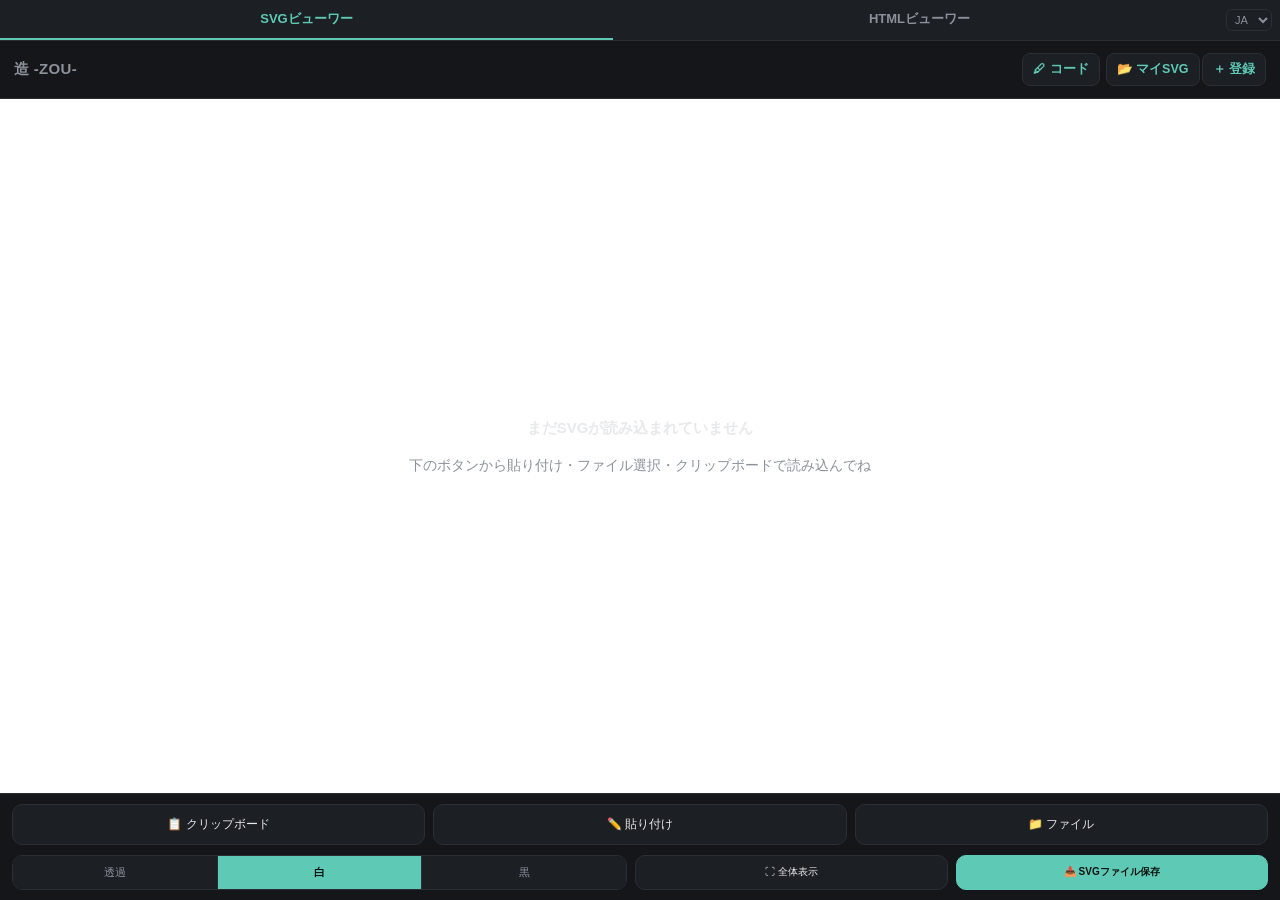
<file: index.html>
<!-- index.html — HTML骨組み。ロジックはjs/、見た目はstyle.cssに分離 -->
<!DOCTYPE html>
<html lang="ja">
<head>
<meta charset="UTF-8">
<!-- 開発中の診断用: どこかのJSでエラーが起きたら画面上部に赤帯で表示する。
     iPadなどF12(開発者ツール)が使えない端末でも、実際のエラー内容がその場で分かるようにするため。
     全てのscriptタグより先に読み込み、他ファイルのエラーも漏らさず拾う -->
<script>
window.addEventListener('error', function(e){
  try{
    var msg = '⚠️ JSエラー: ' + (e.message||'不明') + '\n' + (e.filename||'') + ' 行:' + (e.lineno||'?') + ':' + (e.colno||'?');
    var box = document.createElement('div');
    box.style.cssText = 'position:fixed;top:0;left:0;right:0;z-index:99999;background:#c0392b;color:#fff;font-size:12px;padding:10px;white-space:pre-wrap;word-break:break-all;font-family:monospace;';
    box.textContent = msg;
    document.addEventListener('DOMContentLoaded', function(){ document.body.appendChild(box); });
    if(document.body) document.body.appendChild(box);
  }catch(err){}
});
</script>
<meta name="viewport" content="width=device-width, initial-scale=1, maximum-scale=1, user-scalable=no, viewport-fit=cover">
<meta name="apple-mobile-web-app-capable" content="yes">
<meta name="mobile-web-app-capable" content="yes">
<link rel="icon" href="data:,">
<meta name="apple-mobile-web-app-status-bar-style" content="black-translucent">
<title>造 -ZOU-</title>
<link rel="stylesheet" href="style.css?v=9">
</head>
<body oncontextmenu="return false">
<div id="app">

  <div id="modeTabs">
    <button class="mode-tab active" id="tabSvg" data-mode="svg"></button>
    <button class="mode-tab" id="tabHtml" data-mode="html"></button>
    <select id="langSelect" title="Language">
      <option value="ja">JA</option>
      <option value="en">EN</option>
      <option value="es">ES</option>
      <option value="fr">FR</option>
      <option value="ko">KO</option>
      <option value="zh">ZH</option>
      <option value="de">DE</option>
      <option value="it">IT</option>
      <option value="pt">PT</option>
      <option value="ru">RU</option>
      <option value="el">EL</option>
    </select>
  </div>

  <div id="topbar">
    <h1 id="appTitle">造 -ZOU-</h1>
    <div style="display:flex; gap:6px; flex-wrap:nowrap; justify-content:flex-end; min-width:0;">
      <button id="codeBtn" class="topbtn"><span id="codeBtnLabel"></span></button>
      <button id="btnHtmlInteract" class="topbtn" style="display:none;"></button>
      <div class="pillgroup">
        <button id="listBtn"><span id="listBtnLabel"></span></button>
        <button id="btnSave"></button>
      </div>
    </div>
  </div>

  <div id="viewerWrap" class="bg-white">
    <div id="empty">
      <div class="big" id="emptyBig"></div>
      <div id="emptySub"></div>
    </div>
    <div id="stage" style="display:none"></div>
    <div id="interactStage" style="display:none"></div>
  </div>

  <button id="exitFocusBtn"></button>

  <div id="bottombar">
    <div class="row">
      <button class="btn" id="btnClipboard"></button>
      <button class="btn" id="btnPaste"></button>
      <button class="btn" id="btnFile"></button>
    </div>
    <div class="row compact-row">
      <div class="bgtoggle" style="flex:2">
        <button data-bg="checker" id="bgBtnChecker"></button>
        <button data-bg="white" class="active" id="bgBtnWhite"></button>
        <button data-bg="black" id="bgBtnBlack"></button>
      </div>
      <button class="btn" id="btnWake"></button>
      <button class="btn" id="btnFocus"></button>
      <button class="btn accent" id="btnDownloadFile"></button>
    </div>
  </div>

</div>

<input type="file" id="fileInput" accept=".svg,image/svg+xml" multiple>

<!-- paste sheet -->
<div class="sheet-backdrop" id="pasteBackdrop"></div>
<div class="sheet" id="pasteSheet">
  <h2 id="pasteSheetTitle">SVGコードを貼り付け</h2>
  <textarea id="pasteBox" placeholder=""></textarea>
  <div class="row">
    <button class="btn accent" id="btnPasteLoad"></button>
  </div>
  <div class="sheet-close" id="pasteCancel"></div>
</div>

<!-- saved list sheet -->
<div class="sheet-backdrop" id="listBackdrop"></div>
<div class="sheet" id="listSheet" style="max-height:70vh">
  <h2 style="display:flex; align-items:center; justify-content:space-between; flex-wrap:wrap; gap:6px;">
    <span id="listSheetTitle">マイSVG</span>
    <span style="display:flex; gap:6px;">
      <button id="btnBackup" class="topbtn" style="padding:4px 10px;">🗄️</button>
      <button id="btnThumbBg" class="topbtn" style="padding:4px 10px;">🎨</button>
      <button id="btnSortMenu" class="topbtn" style="padding:4px 10px;">🔀</button>
      <button id="btnNewGroup" class="topbtn" style="padding:4px 10px;"></button>
      <button id="btnStartSelectPrint" class="topbtn" style="padding:4px 10px;"></button>
    </span>
  </h2>
  <input type="file" id="backupFileInput" accept="application/json,.json" style="display:none;">
  <input type="file" id="backupSyncFileInput" accept="application/json,.json" style="display:none;">
  <div id="listSearchRow" style="display:flex; gap:6px; margin-bottom:8px;">
    <input type="text" id="listSearchInput" placeholder="">
  </div>
  <div id="listCountSummary" style="font-size:11px; color:var(--sub); margin-bottom:6px;"></div>
  <div id="savedList" style="overflow-y:auto; overflow-x:hidden;"></div>
  <div id="savedEmpty" style="display:none"></div>
  <div id="printSelectBar" style="display:none;">
    <span id="printSelectCount"></span>
    <button id="btnPrintSelectGo" class="btn accent" style="flex:0 0 auto; padding:6px 12px;"></button>
    <button id="btnPrintSelectCancel" class="btn" style="flex:0 0 auto; padding:6px 12px;"></button>
  </div>
  <div class="sheet-close" id="listCancel"></div>
</div>

<!-- code edit sheet -->
<div class="sheet-backdrop" id="codeBackdrop"></div>
<div class="sheet" id="codeSheet" style="max-height:85vh">
  <h2 id="codeSheetTitle">SVGコードを編集</h2>
  <button id="btnCodeSearchToggle" class="topbtn" style="padding:4px 10px; float:right; margin-top:-34px;">🔍</button>
  <div id="codeSearchPanel" style="display:none;">
    <div class="code-search-row">
      <input type="text" id="codeSearchInput" placeholder="">
      <label class="code-search-case"><input type="checkbox" id="codeSearchCase"><span>Aa</span></label>
      <span id="codeSearchStatus" class="code-search-status"></span>
      <button id="codeSearchPrev" class="topbtn" style="padding:4px 8px;">◀</button>
      <button id="codeSearchNext" class="topbtn" style="padding:4px 8px;">▶</button>
    </div>
    <div class="code-search-row">
      <input type="text" id="codeReplaceInput" placeholder="">
      <button id="codeReplaceOne" class="topbtn" style="padding:4px 8px;"></button>
      <button id="codeReplaceAll" class="topbtn" style="padding:4px 8px;"></button>
    </div>
  </div>
  <div class="code-editor-wrap">
    <pre id="codeHighlight" aria-hidden="true"></pre>
    <textarea id="codeBox" placeholder="" spellcheck="false"></textarea>
  </div>
  <div class="row">
    <button class="btn accent" id="btnCodeApply"></button>
  </div>
  <div class="sheet-close" id="codeCancel"></div>
</div>

<!-- print sheet -->
<div class="sheet-backdrop" id="printBackdrop"></div>
<div class="sheet" id="printSheet" style="max-height:92vh">
  <h2 id="printSheetTitle">印刷プレビュー（2ページ構成）</h2>
  <div class="print-hint" id="printHint"></div>
  <div id="printArea" style="background:#fff; border-radius:10px; overflow:auto; max-height:74vh; padding:4px;"></div>
  <div class="row">
    <button class="btn accent" id="btnDoPrint"></button>
  </div>
  <div class="sheet-close" id="printCancel"></div>
</div>

<script src="js/storage.js"></script>
<script src="language/ja.js"></script>
<script src="language/en.js"></script>
<script src="language/es.js"></script>
<script src="language/fr.js"></script>
<script src="language/ko.js"></script>
<script src="language/zh.js"></script>
<script src="language/de.js"></script>
<script src="language/it.js"></script>
<script src="language/pt.js"></script>
<script src="language/ru.js"></script>
<script src="language/el.js"></script>
<script src="js/strings.js"></script>
<script src="js/viewer.js"></script>
<script src="js/print.js"></script>
<script src="js/list.js"></script>
<script src="js/mode.js"></script>
</body>
</html>
</file>
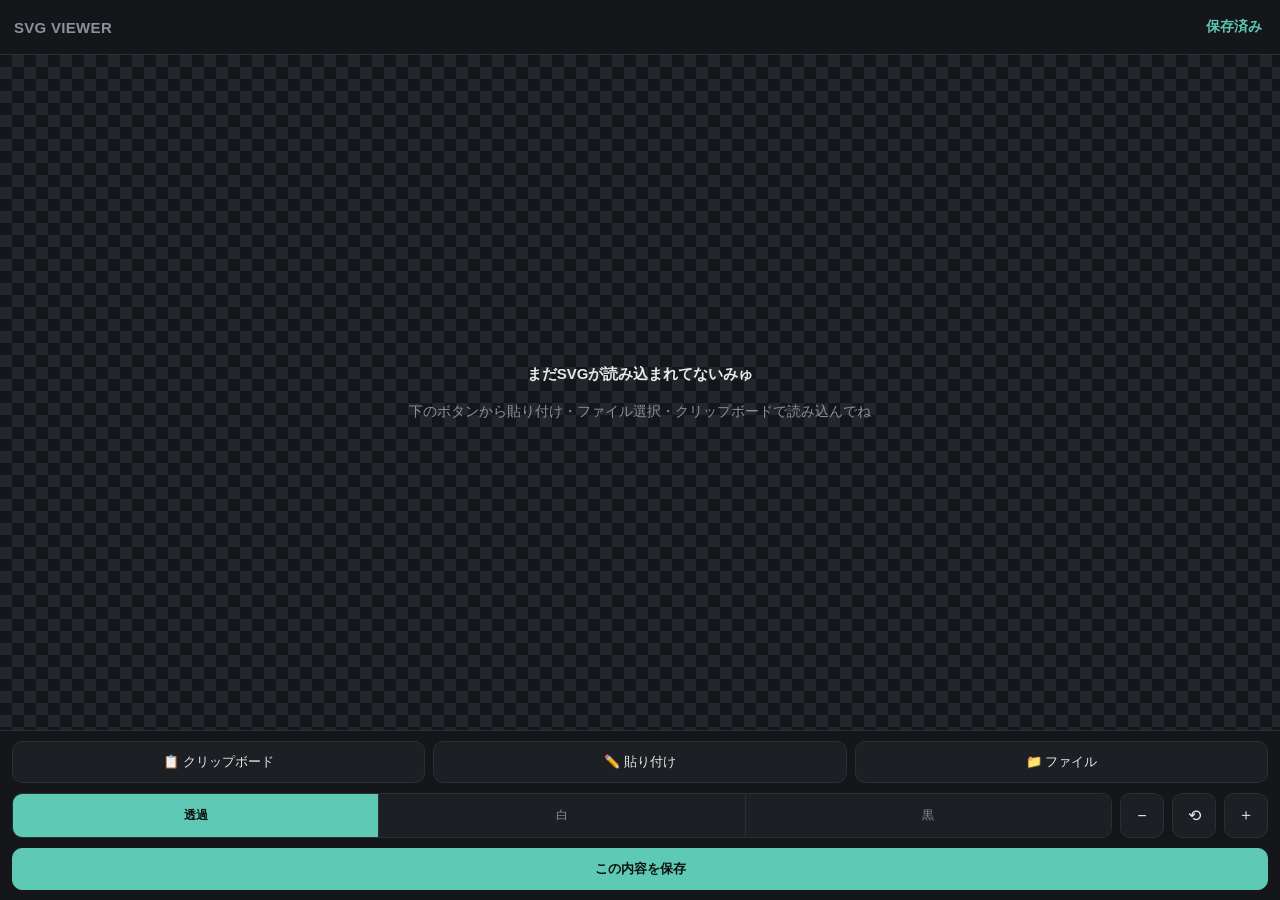
<file: svg-viewer.html>
<!DOCTYPE html>
<html lang="ja">
<head>
<meta charset="UTF-8">
<meta name="viewport" content="width=device-width, initial-scale=1, maximum-scale=1, user-scalable=no, viewport-fit=cover">
<meta name="apple-mobile-web-app-capable" content="yes">
<meta name="apple-mobile-web-app-status-bar-style" content="black-translucent">
<title>SVG Viewer</title>
<style>
  :root{
    --bg: #14161a;
    --panel: #1c1f24;
    --line: #2a2e35;
    --text: #e8e9eb;
    --sub: #8b909a;
    --accent: #5ec9b5;
  }
  *{box-sizing:border-box; -webkit-tap-highlight-color: transparent;}
  html,body{
    margin:0; padding:0; height:100%;
    background:var(--bg); color:var(--text);
    font-family:-apple-system,BlinkMacSystemFont,"Hiragino Sans","Yu Gothic",sans-serif;
    overscroll-behavior:none;
    user-select:none;
  }
  #app{
    display:flex; flex-direction:column; height:100vh; height:100dvh;
    padding-top: env(safe-area-inset-top);
    padding-bottom: env(safe-area-inset-bottom);
  }

  /* ---------- top bar ---------- */
  #topbar{
    display:flex; align-items:center; justify-content:space-between;
    padding:12px 14px; border-bottom:1px solid var(--line);
    flex-shrink:0;
  }
  #topbar h1{ font-size:15px; font-weight:600; margin:0; letter-spacing:.02em; color:var(--sub);}
  #listBtn{
    background:none; border:none; color:var(--accent);
    font-size:14px; font-weight:600; padding:6px 4px;
  }

  /* ---------- viewer ---------- */
  #viewerWrap{
    flex:1; position:relative; overflow:hidden;
    background-image:
      linear-gradient(45deg, #23262c 25%, transparent 25%),
      linear-gradient(-45deg, #23262c 25%, transparent 25%),
      linear-gradient(45deg, transparent 75%, #23262c 75%),
      linear-gradient(-45deg, transparent 75%, #23262c 75%);
    background-size:24px 24px;
    background-position:0 0, 0 12px, 12px -12px, -12px 0px;
  }
  #viewerWrap.bg-white{ background:#fff; background-image:none; }
  #viewerWrap.bg-black{ background:#000; background-image:none; }

  #stage{
    position:absolute; top:50%; left:50%;
    transform-origin:0 0;
    will-change:transform;
  }
  #stage svg{ display:block; max-width:none; }

  #empty{
    position:absolute; inset:0; display:flex; align-items:center; justify-content:center;
    flex-direction:column; gap:14px; padding:30px; text-align:center;
    color:var(--sub); font-size:14px; line-height:1.6;
  }
  #empty .big{ font-size:15px; color:var(--text); font-weight:600;}

  /* ---------- bottom controls ---------- */
  #bottombar{
    flex-shrink:0; border-top:1px solid var(--line);
    padding:10px 12px calc(10px + env(safe-area-inset-bottom));
    display:flex; flex-direction:column; gap:10px;
  }
  .row{ display:flex; gap:8px; }
  .btn{
    flex:1; background:var(--panel); border:1px solid var(--line);
    color:var(--text); padding:11px 8px; border-radius:10px;
    font-size:13px; font-weight:500; text-align:center;
  }
  .btn:active{ background:#262a31; }
  .btn.accent{ background:var(--accent); color:#0d1210; border-color:var(--accent); font-weight:700;}
  .btn.small{ flex:0 0 44px; font-size:16px; padding:11px 0; }
  .bgtoggle{ display:flex; border:1px solid var(--line); border-radius:10px; overflow:hidden; }
  .bgtoggle button{
    flex:1; background:var(--panel); border:none; color:var(--sub);
    padding:9px 0; font-size:12px; border-right:1px solid var(--line);
  }
  .bgtoggle button:last-child{ border-right:none; }
  .bgtoggle button.active{ background:var(--accent); color:#0d1210; font-weight:700; }

  textarea#pasteArea{
    display:none;
  }

  /* ---------- paste sheet ---------- */
  .sheet-backdrop{
    position:fixed; inset:0; background:rgba(0,0,0,.55);
    display:none; z-index:20;
  }
  .sheet-backdrop.open{ display:block; }
  .sheet{
    position:fixed; left:0; right:0; bottom:0; z-index:21;
    background:var(--panel); border-top:1px solid var(--line);
    border-radius:16px 16px 0 0;
    padding:16px 16px calc(16px + env(safe-area-inset-bottom));
    transform:translateY(100%); transition:transform .25s ease;
    max-height:80vh; display:flex; flex-direction:column;
  }
  .sheet.open{ transform:translateY(0); }
  .sheet h2{ font-size:15px; margin:0 0 10px; color:var(--text); }
  .sheet textarea{
    width:100%; height:140px; background:#101215; color:var(--text);
    border:1px solid var(--line); border-radius:10px; padding:10px;
    font-family:ui-monospace,Menlo,monospace; font-size:12px; resize:none;
    margin-bottom:10px;
  }
  .sheet .row{ margin-bottom:8px; }
  .sheet-close{
    text-align:center; color:var(--sub); font-size:13px; padding:8px; margin-top:2px;
  }

  /* ---------- saved list sheet ---------- */
  #savedList{ overflow-y:auto; -webkit-overflow-scrolling:touch; }
  .saved-item{
    display:flex; align-items:center; gap:10px;
    padding:10px 4px; border-bottom:1px solid var(--line);
  }
  .saved-item .thumb{
    width:44px; height:44px; border-radius:8px; background:#101215;
    display:flex; align-items:center; justify-content:center; flex-shrink:0;
    overflow:hidden; border:1px solid var(--line);
  }
  .saved-item .thumb svg{ width:100%; height:100%; }
  .saved-item .meta{ flex:1; min-width:0; }
  .saved-item .name{ font-size:13px; font-weight:600; white-space:nowrap; overflow:hidden; text-overflow:ellipsis; }
  .saved-item .date{ font-size:11px; color:var(--sub); }
  .saved-item .del{
    background:none; border:none; color:#e0625c; font-size:12px; padding:6px 8px;
  }
  #savedEmpty{ color:var(--sub); font-size:13px; text-align:center; padding:24px 0; }

  input[type=file]{ display:none; }
</style>
</head>
<body>
<div id="app">

  <div id="topbar">
    <h1>SVG VIEWER</h1>
    <button id="listBtn">保存済み</button>
  </div>

  <div id="viewerWrap" class="bg-checker">
    <div id="empty">
      <div class="big">まだSVGが読み込まれてないみゅ</div>
      <div>下のボタンから貼り付け・ファイル選択・クリップボードで読み込んでね</div>
    </div>
    <div id="stage" style="display:none"></div>
  </div>

  <div id="bottombar">
    <div class="row">
      <button class="btn" id="btnClipboard">📋 クリップボード</button>
      <button class="btn" id="btnPaste">✏️ 貼り付け</button>
      <button class="btn" id="btnFile">📁 ファイル</button>
    </div>
    <div class="row">
      <div class="bgtoggle" style="flex:1">
        <button data-bg="checker" class="active">透過</button>
        <button data-bg="white">白</button>
        <button data-bg="black">黒</button>
      </div>
      <button class="btn small" id="btnZoomOut">−</button>
      <button class="btn small" id="btnReset">⟲</button>
      <button class="btn small" id="btnZoomIn">＋</button>
    </div>
    <div class="row">
      <button class="btn accent" id="btnSave">この内容を保存</button>
    </div>
  </div>

</div>

<input type="file" id="fileInput" accept=".svg,image/svg+xml" multiple>

<!-- paste sheet -->
<div class="sheet-backdrop" id="pasteBackdrop"></div>
<div class="sheet" id="pasteSheet">
  <h2>SVGコードを貼り付け</h2>
  <textarea id="pasteBox" placeholder="&lt;svg&gt;...&lt;/svg&gt; をここにペースト"></textarea>
  <div class="row">
    <button class="btn accent" id="btnPasteLoad">表示する</button>
  </div>
  <div class="sheet-close" id="pasteCancel">閉じる</div>
</div>

<!-- saved list sheet -->
<div class="sheet-backdrop" id="listBackdrop"></div>
<div class="sheet" id="listSheet" style="max-height:70vh">
  <h2>保存済みSVG</h2>
  <div id="savedList"></div>
  <div id="savedEmpty" style="display:none">まだ何も保存してないみゅ</div>
  <div class="sheet-close" id="listCancel">閉じる</div>
</div>

<script>
(function(){
  const stage = document.getElementById('stage');
  const empty = document.getElementById('empty');
  const wrap = document.getElementById('viewerWrap');
  const STORE_KEY = 'svgViewerSavedItems';

  let scale = 1, tx = 0, ty = 0;
  let currentName = null;

  function applyTransform(){
    stage.style.transform = `translate(${tx}px, ${ty}px) scale(${scale})`;
  }

  function loadSVG(text, name){
    if(!text || !text.trim().startsWith('<')){
      alert('SVGとして読み込めなかったみゅ。中身を確認してね');
      return;
    }
    stage.innerHTML = text;
    stage.style.display = 'block';
    empty.style.display = 'none';
    currentName = name || null;
    // reset view centered
    scale = 1; tx = 0; ty = 0;
    const svgEl = stage.querySelector('svg');
    if(svgEl){
      // center based on intrinsic size if available
      let w = svgEl.viewBox && svgEl.viewBox.baseVal && svgEl.viewBox.baseVal.width;
      let h = svgEl.viewBox && svgEl.viewBox.baseVal && svgEl.viewBox.baseVal.height;
      if(!w) w = svgEl.width && svgEl.width.baseVal ? svgEl.width.baseVal.value : 300;
      if(!h) h = svgEl.height && svgEl.height.baseVal ? svgEl.height.baseVal.value : 300;
      tx = -w/2; ty = -h/2;
    }
    applyTransform();
  }

  /* ---- pinch / pan ---- */
  let pointers = new Map();
  let lastDist = null, lastMid = null;
  let panStart = null;

  wrap.addEventListener('pointerdown', e=>{
    wrap.setPointerCapture(e.pointerId);
    pointers.set(e.pointerId, {x:e.clientX, y:e.clientY});
    if(pointers.size === 1){
      panStart = { x:e.clientX, y:e.clientY, tx, ty };
    } else if(pointers.size === 2){
      const pts = [...pointers.values()];
      lastDist = Math.hypot(pts[0].x-pts[1].x, pts[0].y-pts[1].y);
      lastMid = { x:(pts[0].x+pts[1].x)/2, y:(pts[0].y+pts[1].y)/2 };
    }
  });

  wrap.addEventListener('pointermove', e=>{
    if(!pointers.has(e.pointerId)) return;
    pointers.set(e.pointerId, {x:e.clientX, y:e.clientY});
    if(pointers.size === 1 && panStart){
      tx = panStart.tx + (e.clientX - panStart.x);
      ty = panStart.ty + (e.clientY - panStart.y);
      applyTransform();
    } else if(pointers.size === 2){
      const pts = [...pointers.values()];
      const dist = Math.hypot(pts[0].x-pts[1].x, pts[0].y-pts[1].y);
      const mid = { x:(pts[0].x+pts[1].x)/2, y:(pts[0].y+pts[1].y)/2 };
      if(lastDist){
        const factor = dist / lastDist;
        const newScale = Math.min(20, Math.max(0.05, scale * factor));
        // zoom around midpoint
        const rect = wrap.getBoundingClientRect();
        const cx = mid.x - rect.left - rect.width/2;
        const cy = mid.y - rect.top - rect.height/2;
        tx = cx - (cx - tx) * (newScale/scale);
        ty = cy - (cy - ty) * (newScale/scale);
        scale = newScale;
        applyTransform();
      }
      lastDist = dist; lastMid = mid;
    }
  });

  function endPointer(e){
    pointers.delete(e.pointerId);
    if(pointers.size < 2){ lastDist = null; }
    if(pointers.size === 0){ panStart = null; }
  }
  wrap.addEventListener('pointerup', endPointer);
  wrap.addEventListener('pointercancel', endPointer);

  let lastTap = 0;
  wrap.addEventListener('pointerup', e=>{
    const now = Date.now();
    if(now - lastTap < 280 && pointers.size === 0){
      scale = 1; tx = 0; ty = 0;
      const svgEl = stage.querySelector('svg');
      if(svgEl){
        let w = svgEl.viewBox && svgEl.viewBox.baseVal && svgEl.viewBox.baseVal.width;
        let h = svgEl.viewBox && svgEl.viewBox.baseVal && svgEl.viewBox.baseVal.height;
        if(w && h){ tx = -w/2; ty = -h/2; }
      }
      applyTransform();
    }
    lastTap = now;
  });

  /* ---- zoom buttons ---- */
  document.getElementById('btnZoomIn').onclick = ()=>{ scale = Math.min(20, scale*1.3); applyTransform(); };
  document.getElementById('btnZoomOut').onclick = ()=>{ scale = Math.max(0.05, scale/1.3); applyTransform(); };
  document.getElementById('btnReset').onclick = ()=>{
    scale = 1; tx=0; ty=0;
    const svgEl = stage.querySelector('svg');
    if(svgEl){
      let w = svgEl.viewBox && svgEl.viewBox.baseVal && svgEl.viewBox.baseVal.width;
      let h = svgEl.viewBox && svgEl.viewBox.baseVal && svgEl.viewBox.baseVal.height;
      if(w && h){ tx = -w/2; ty = -h/2; }
    }
    applyTransform();
  };

  /* ---- background toggle ---- */
  document.querySelectorAll('.bgtoggle button').forEach(btn=>{
    btn.onclick = ()=>{
      document.querySelectorAll('.bgtoggle button').forEach(b=>b.classList.remove('active'));
      btn.classList.add('active');
      wrap.classList.remove('bg-white','bg-black');
      if(btn.dataset.bg === 'white') wrap.classList.add('bg-white');
      if(btn.dataset.bg === 'black') wrap.classList.add('bg-black');
    };
  });

  /* ---- clipboard ---- */
  document.getElementById('btnClipboard').onclick = async ()=>{
    try{
      const text = await navigator.clipboard.readText();
      loadSVG(text, 'クリップボードから');
    }catch(err){
      alert('クリップボードを読めなかったみゅ。Safariの設定で許可が必要な場合があるよ。「貼り付け」ボタンから手動で貼ってね');
    }
  };

  /* ---- paste sheet ---- */
  const pasteSheet = document.getElementById('pasteSheet');
  const pasteBackdrop = document.getElementById('pasteBackdrop');
  function openPaste(){ pasteSheet.classList.add('open'); pasteBackdrop.classList.add('open'); }
  function closePaste(){ pasteSheet.classList.remove('open'); pasteBackdrop.classList.remove('open'); }
  document.getElementById('btnPaste').onclick = openPaste;
  document.getElementById('pasteCancel').onclick = closePaste;
  pasteBackdrop.onclick = closePaste;
  document.getElementById('btnPasteLoad').onclick = ()=>{
    const val = document.getElementById('pasteBox').value;
    loadSVG(val, '手動貼り付け');
    closePaste();
  };

  /* ---- file input ---- */
  document.getElementById('btnFile').onclick = ()=> document.getElementById('fileInput').click();
  document.getElementById('fileInput').onchange = (e)=>{
    const file = e.target.files[0];
    if(!file) return;
    const reader = new FileReader();
    reader.onload = ()=> loadSVG(reader.result, file.name);
    reader.readAsText(file);
    e.target.value = '';
  };

  /* ---- save / list ---- */
  function getSaved(){
    try{ return JSON.parse(localStorage.getItem(STORE_KEY) || '[]'); }
    catch(e){ return []; }
  }
  function setSaved(arr){
    try{ localStorage.setItem(STORE_KEY, JSON.stringify(arr)); }
    catch(e){ alert('保存に失敗したみゅ（容量オーバーかも）'); }
  }

  document.getElementById('btnSave').onclick = ()=>{
    const svgEl = stage.querySelector('svg');
    if(!svgEl){ alert('保存する内容がまだ無いみゅ'); return; }
    const name = prompt('保存名を入れてね', currentName || 'SVG ' + new Date().toLocaleString('ja-JP'));
    if(name === null) return;
    const arr = getSaved();
    arr.unshift({ name, content: stage.innerHTML, savedAt: new Date().toISOString() });
    setSaved(arr.slice(0, 100));
    alert('保存したみゅ！');
  };

  const listSheet = document.getElementById('listSheet');
  const listBackdrop = document.getElementById('listBackdrop');
  function renderList(){
    const arr = getSaved();
    const listEl = document.getElementById('savedList');
    const emptyEl = document.getElementById('savedEmpty');
    listEl.innerHTML = '';
    if(arr.length === 0){ emptyEl.style.display='block'; return; }
    emptyEl.style.display='none';
    arr.forEach((item, idx)=>{
      const row = document.createElement('div');
      row.className = 'saved-item';
      const d = new Date(item.savedAt);
      row.innerHTML = `
        <div class="thumb">${item.content}</div>
        <div class="meta">
          <div class="name">${item.name}</div>
          <div class="date">${d.toLocaleDateString('ja-JP')} ${d.toLocaleTimeString('ja-JP',{hour:'2-digit',minute:'2-digit'})}</div>
        </div>
        <button class="del" data-idx="${idx}">削除</button>
      `;
      row.querySelector('.thumb').addEventListener('click', ()=>{
        loadSVG(item.content, item.name);
        closeList();
      });
      row.querySelector('.del').addEventListener('click', (ev)=>{
        ev.stopPropagation();
        const cur = getSaved();
        cur.splice(idx,1);
        setSaved(cur);
        renderList();
      });
      listEl.appendChild(row);
    });
  }
  function openList(){ renderList(); listSheet.classList.add('open'); listBackdrop.classList.add('open'); }
  function closeList(){ listSheet.classList.remove('open'); listBackdrop.classList.remove('open'); }
  document.getElementById('listBtn').onclick = openList;
  document.getElementById('listCancel').onclick = closeList;
  listBackdrop.onclick = closeList;

})();
</script>
</body>
</html>
</file>
<file: style.css>
/* style.css — SVG Viewer 全スタイル (画面UI + 印刷用レイアウト) */

:root{
  --bg: #14161a;
  --panel: #1c1f24;
  --line: #2a2e35;
  --text: #e8e9eb;
  --sub: #8b909a;
  --accent: #5ec9b5;
}
*{box-sizing:border-box; -webkit-tap-highlight-color: transparent;}
*{ scrollbar-width:thin; scrollbar-color: #3a3f47 transparent; }
*::-webkit-scrollbar{ width:6px; height:6px; }
*::-webkit-scrollbar-track{ background:transparent; }
*::-webkit-scrollbar-thumb{ background:#3a3f47; border-radius:3px; }
*::-webkit-scrollbar-thumb:hover{ background:#4a4f58; }
html,body{
  margin:0; padding:0; height:100%;
  width:100%; max-width:100%; overflow-x:hidden;
  background:var(--bg); color:var(--text);
  font-family:-apple-system,BlinkMacSystemFont,"Hiragino Sans","Yu Gothic",sans-serif;
  overscroll-behavior:none;
  user-select:none;
}
#app{
  display:flex; flex-direction:column; height:100vh; height:100dvh;
  max-width:100%; overflow-x:hidden;
  padding-top: env(safe-area-inset-top);
  padding-bottom: env(safe-area-inset-bottom);
  position:fixed; left:0; right:0; top:0;
  transition: height .12s ease, top .12s ease; /* キーボード開閉時のガクガクした動きを滑らかにする */
}
/* 選択モードや長い言語ラベルなどで中の要素が伸びても、横方向にはみ出させず枠内に収める。
   flexの子要素はデフォルトでは中身の幅より縮まないため、min-width:0を全体に効かせて
   ツール自体が横スクロールしてしまう(=はみ出て見えなくなる)事故を防ぐ */
.row, .compact-row, .sheet, #savedList, .saved-item, .code-search-row{
  min-width:0; max-width:100%; overflow-x:hidden;
}
.row > *, .compact-row > *{ min-width:0; }

/* ---------- top bar ---------- */
#topbar{
  display:flex; align-items:center; justify-content:space-between;
  padding:12px 14px; border-bottom:1px solid var(--line);
  flex-shrink:0; gap:8px;
}
#topbar h1{
  font-size:15px; font-weight:600; margin:0; letter-spacing:.02em; color:var(--sub);
  white-space:nowrap; overflow:hidden; text-overflow:ellipsis; flex-shrink:1; min-width:0;
}

/* ---------- mode tabs ---------- */
#modeTabs{
  display:flex; flex-shrink:0; border-bottom:1px solid var(--line); background:var(--panel);
}
.mode-tab{
  flex:1; background:none; border:none; color:var(--sub);
  padding:10px 0; font-size:13px; font-weight:600;
  border-bottom:2px solid transparent; cursor:pointer;
  transition: background .15s ease, color .15s ease;
}
.mode-tab.active{ color:var(--accent); border-bottom-color:var(--accent); }
.mode-tab:active{ background:#262a31; }
/* Edgeのタブのように、マウスカーソルが乗ってる時だけ色を変える。
   @media(hover:hover)でマウス環境限定にする方式は、タッチ対応PCだと環境によって
   正しく判定されないことがあったため、ここでは条件を付けずに常時有効にする
   (タッチ端末でタップ後に一瞬色が残るのは実害が小さいトレードオフとして許容) */
.mode-tab:not(.active):hover{ color:var(--text); background:rgba(94,201,181,.14); }
#langSelect{
  flex:0 0 auto; align-self:center; margin-right:8px;
  background:var(--panel); color:var(--sub); border:1px solid var(--line);
  border-radius:6px; font-size:11px; padding:3px 4px;
}
.topbtn{
  background:var(--panel); border:1px solid var(--line);
  color:var(--accent); font-size:12.5px; font-weight:600;
  padding:7px 10px; border-radius:8px; white-space:nowrap;
  cursor:pointer; transition: background .15s ease, color .15s ease, border-color .15s ease;
}
.topbtn:active{ background:#262a31; }
.topbtn.active{ background:var(--accent); color:#0d1210; border-color:var(--accent); }
.pillgroup{
  display:flex; gap:2px; flex-shrink:0;
}
.pillgroup button{
  background:var(--panel); border:1px solid var(--line); border-radius:8px;
  color:var(--accent); font-size:12.5px; font-weight:600; padding:7px 10px;
  white-space:nowrap; cursor:pointer;
  transition: background .15s ease, color .15s ease, border-color .15s ease;
}
.pillgroup button:active{ background:#262a31; }
/* 📂マイSVG/マイHTMLや🖊コードなど、上段のボタン全部にもカーソルを乗せた時の色変化を効かせる。
   こちらも同じ理由でメディアクエリの条件は付けない。
   以前使っていた色(#20242b)はボタンの地の色(#1c1f24)とほぼ同じ明るさで、
   実際は変化してもほぼ見分けが付かなかったため、アクセントカラー系のはっきり違う色に変更。
   さらに、📂マイSVGと＋登録が隙間無くくっついていると、片方だけ反応しても
   「両方まとめて変わった」ように見えて分かりづらかったため、
   ボタン同士に隙間を空けて1個ずつ独立した見た目にした */
.topbtn:not(.active):hover{ background:rgba(94,201,181,.22); border-color:var(--accent); color:var(--text); }
.pillgroup button:hover{ background:rgba(94,201,181,.22); border-color:var(--accent); color:var(--text); }
/* 画面が狭い時、タイトル+ボタン4つが1行に収まりきらず2段になってしまっていたのを解消。
   ボタンの余白と文字サイズを詰めて、折り返さず横1列に収める */
@media (max-width:430px){
  #topbar h1{ font-size:12.5px; max-width:56px; }
  .topbtn{ padding:6px 6px; font-size:10.5px; }
  .pillgroup button{ padding:6px 6px; font-size:10.5px; }
}

/* ---------- viewer ---------- */
#viewerWrap{
  flex:1; position:relative; overflow:hidden;
  background:#fff;
}
#viewerWrap.bg-checker{
  background-color:#fff;
  background-image:
    linear-gradient(45deg, #d9dadd 25%, transparent 25%),
    linear-gradient(-45deg, #d9dadd 25%, transparent 25%),
    linear-gradient(45deg, transparent 75%, #d9dadd 75%),
    linear-gradient(-45deg, transparent 75%, #d9dadd 75%);
  background-size:24px 24px;
  background-position:0 0, 0 12px, 12px -12px, -12px 0px;
}
#viewerWrap.bg-white{ background:#fff; }
#viewerWrap.bg-black{ background:#000; }

#stage{
  position:absolute; top:50%; left:50%;
  transform-origin:0 0;
  will-change:transform;
}
#stage svg{ display:block; max-width:none; }
/* HTMLモード: 内容の実寸で測れるようshrink-to-fitにする(fitToViewの計測に必要) */
.html-content-wrap{ display:block; background:#fff; }
/* 操作モード用: #stageのtransform(拡大縮小)の影響を受けない領域。
   ここに一時的にiframeを移すことで、ネイティブのプルダウン等が正しい位置に開くようにする */
#interactStage{
  position:absolute; inset:0; overflow:auto; background:#fff;
}
#interactStage iframe{ display:block; width:100%; height:100%; border:none; }

#empty{
  position:absolute; inset:0; display:flex; align-items:center; justify-content:center;
  flex-direction:column; gap:14px; padding:30px; text-align:center;
  color:var(--sub); font-size:14px; line-height:1.6;
}
#empty .big{ font-size:15px; color:var(--text); font-weight:600;}

/* ---------- focus mode ---------- */
#exitFocusBtn{
  position:fixed; right:14px; bottom:calc(14px + env(safe-area-inset-bottom));
  z-index:15; display:none; align-items:center; justify-content:center;
  background:rgba(28,31,36,.8); color:#fff; border:1px solid rgba(255,255,255,.25);
  width:42px; height:42px; border-radius:21px; font-size:17px;
}
body.focus-mode #topbar, body.focus-mode #bottombar{ display:none; }
body.focus-mode #exitFocusBtn{ display:flex; }

.btn.active{ background:var(--accent); color:#0d1210; border-color:var(--accent); font-weight:700; }

/* ---------- bottom controls ---------- */
#bottombar{
  flex-shrink:0; border-top:1px solid var(--line);
  padding:10px 12px calc(10px + env(safe-area-inset-bottom));
  display:flex; flex-direction:column; gap:10px;
}
.row{ display:flex; gap:8px; }
.btn{
  flex:1; background:var(--panel); border:1px solid var(--line);
  color:var(--text); padding:11px 6px; border-radius:10px;
  font-size:12px; font-weight:500; text-align:center;
  white-space:nowrap; overflow:hidden; text-overflow:ellipsis;
}
.btn:active{ background:#262a31; }
.btn.accent{ background:var(--accent); color:#0d1210; border-color:var(--accent); font-weight:700;}
.bgtoggle{ display:flex; border:1px solid var(--line); border-radius:10px; overflow:hidden; }
.bgtoggle button{
  flex:1; background:var(--panel); border:none; color:var(--sub);
  padding:9px 2px; font-size:11px; border-right:1px solid var(--line);
}
.bgtoggle button:last-child{ border-right:none; }
.bgtoggle button.active{ background:var(--accent); color:#0d1210; font-weight:700; }

/* 背景切替+常時点灯+全体表示+ファイル保存を1列に詰め込むための圧縮レイアウト。
   文字が入りきらない分は小さめフォント+2行折り返しで対応する(mode.jsのsetCompact) */
.compact-row{ align-items:stretch; }
.compact-row > .btn{
  flex:1; font-size:10px; line-height:1.25; padding:6px 2px;
  white-space:normal; overflow:hidden; word-break:break-word;
  display:flex; align-items:center; justify-content:center;
}

/* ---------- paste sheet ---------- */
.sheet-backdrop{
  position:fixed; inset:0; background:rgba(0,0,0,.55);
  display:none; z-index:20;
}
.sheet-backdrop.open{ display:block; }
.sheet{
  position:fixed; left:0; right:0; bottom:0; z-index:21;
  background:var(--panel); border-top:1px solid var(--line);
  border-radius:16px 16px 0 0;
  padding:16px 16px calc(16px + env(safe-area-inset-bottom));
  transform:translateY(100%); transition:transform .25s ease;
  max-height:80vh; display:flex; flex-direction:column;
}
.sheet.open{ transform:translateY(0); }
.sheet h2{ font-size:15px; margin:0 0 10px; color:var(--text); }
.sheet textarea{
  width:100%; height:140px; background:#101215; color:var(--text);
  border:1px solid var(--line); border-radius:10px; padding:10px;
  font-family:ui-monospace,Menlo,monospace; font-size:12px; resize:none;
  margin-bottom:10px;
}

/* ---------- code edit: comment / changed-line highlight ----------
   textareaは文字を透明にしてキャレットだけ見せ、裏に重ねたpre(codeHighlight)が
   色付きの表示を担当する。両者は同じフォント/パディング/枠線で揃えてピクセルを合わせている。
   スクロール同期はviewer.js側でscrollイベントを見て行う。 */
.code-editor-wrap{ position:relative; height:220px; margin-bottom:10px; }
.code-editor-wrap textarea,
.code-editor-wrap pre{
  position:absolute; inset:0; margin:0; width:100%; height:100%;
  box-sizing:border-box; padding:10px; border:1px solid var(--line); border-radius:10px;
  font-family:ui-monospace,Menlo,monospace; font-size:12px; line-height:1.5;
}
.code-editor-wrap textarea{
  z-index:1; background:transparent; color:transparent; caret-color:var(--text);
  resize:none; overflow:auto;
}
.code-editor-wrap pre{
  z-index:0; background:#101215; color:var(--text);
  white-space:pre-wrap; word-wrap:break-word; overflow:hidden; pointer-events:none;
}
.code-line{ display:block; min-height:1.5em; }
.code-comment{ color:#4ec9ff; font-style:italic; font-weight:600; }
.code-changed{ background:rgba(255,196,0,.42); border-radius:2px; }
.search-match{ background:rgba(178,102,255,.42); border-radius:2px; }
.search-match.search-current{ outline:2px solid #fff; outline-offset:-1px; }

.code-search-row{ display:flex; align-items:center; gap:6px; margin-bottom:6px; }
.code-search-row input[type="text"]{
  flex:1; min-width:0; background:#101215; color:var(--text);
  border:1px solid var(--line); border-radius:8px; padding:6px 8px; font-size:12px;
}
.code-search-case{ display:flex; align-items:center; gap:2px; font-size:11px; color:var(--sub); white-space:nowrap; }
.code-search-status{ font-size:11px; color:var(--sub); min-width:36px; text-align:center; white-space:nowrap; }
#codeSearchPanel{ margin-bottom:10px; }
#listSearchRow input[type="text"]{
  flex:1; min-width:0; background:#101215; color:var(--text);
  border:1px solid var(--line); border-radius:8px; padding:6px 8px; font-size:12px;
}
#listSearchRow select{
  background:#101215; color:var(--text); border:1px solid var(--line);
  border-radius:8px; padding:6px 6px; font-size:12px; max-width:110px;
}
.sheet .row{ margin-bottom:8px; }
.sheet-close{
  text-align:center; color:var(--sub); font-size:13px; padding:8px; margin-top:2px;
}

/* ---------- saved list sheet ---------- */
#savedList{ overflow-y:auto; -webkit-overflow-scrolling:touch; }
.saved-item{
  display:flex; align-items:center; gap:8px;
  padding:10px 4px; border-bottom:1px solid var(--line);
  min-width:0; max-width:100%; box-sizing:border-box;
  cursor:pointer; /* 行全体をクリックで読込できることが分かるように */
}
.saved-item .thumb{
  width:44px; height:44px; border-radius:8px;
  display:flex; align-items:center; justify-content:center; flex-shrink:0;
  overflow:hidden; border:1px solid var(--line); position:relative;
}
/* サムネイル背景モード(設定で選択、既定は「自動」でアイテムごとにJSがこのクラスを付与)。
   白/黒固定 or 市松(透過表現)。市松は以前のデフォルトだった見た目を残したもの */
.saved-item .thumb.thumb-bg-white{ background-color:#ffffff; }
.saved-item .thumb.thumb-bg-black{ background-color:#111111; }
.saved-item .thumb.thumb-bg-checker{
  background-color:#d9dadd;
  background-image:
    linear-gradient(45deg, #eceded 25%, transparent 25%),
    linear-gradient(-45deg, #eceded 25%, transparent 25%),
    linear-gradient(45deg, transparent 75%, #eceded 75%),
    linear-gradient(-45deg, transparent 75%, #eceded 75%);
  background-size:8px 8px;
  background-position:0 0, 0 4px, 4px -4px, -4px 0px;
}

.saved-item .thumb svg{ width:100%; height:100%; }
.saved-item .lock-badge{
  position:absolute; bottom:-2px; right:-2px; font-size:12px;
  background:var(--panel); border-radius:50%; padding:1px 2px; line-height:1;
}
.saved-item .meta{ flex:1; min-width:0; }
.saved-item .name{ font-size:13px; font-weight:600; white-space:nowrap; overflow:hidden; text-overflow:ellipsis; }
.saved-item .date{ font-size:11px; color:var(--sub); }
.saved-item .pin{
  background:none; border:none; font-size:15px; padding:6px 6px;
}
.saved-item .handle{
  color:var(--sub); font-size:16px; padding:6px 4px; cursor:grab;
  touch-action:none; flex-shrink:0;
}
.print-select-box{ width:18px; height:18px; flex-shrink:0; }
#printSelectBar{
  display:flex; align-items:center; gap:8px; padding:10px 4px;
  border-top:1px solid var(--line); font-size:12.5px; color:var(--sub);
}
#printSelectCount{ flex:1; }
.saved-item .handle.locked{ cursor:default; font-size:14px; }
.saved-item.pinned{ background:rgba(255,255,255,.03); }
/* ロック中(🔗同期で取り込んだ)アイテムは、コピーと見た目がほぼ同じで見分けづらいという
   指摘を受けて、左端に色帯を付けた。帯が無ければ自由に編集できる(コピーも含む)ものだと
   一瞬で分かるようにする */
.saved-item.locked{ border-left:3px solid #e0b85c; padding-left:1px; }

/* マイSVG/マイHTMLリストの行ホバー
   ブラウザの sticky :hover を避けるため、:hover ではなく JS が付ける .hovered を使う */
.saved-item.hovered{ background: rgba(94,201,181,.14); }
.saved-item.pinned.hovered{ background: rgba(94,201,181,.18); }
.group-header.hovered{ background: rgba(94,201,181,.10); border-radius:6px; }
/* 右クリックメニューを開いてる間、Edgeのタブのように対象を選択状態っぽく見せておく */
.saved-item.ctx-active{ background: rgba(94,201,181,.22); }
.group-header.ctx-active{ background: rgba(94,201,181,.18); border-radius:6px; }

.toplevel-block{ margin-top:6px; }
.toplevel-block.dragging-block{
  background:var(--panel); box-shadow:0 4px 14px rgba(0,0,0,.4); border-radius:8px; opacity:.95;
}
.group-block{
  border-left:4px solid var(--accent); border-radius:6px; padding:2px 0 4px 4px;
}
.group-block.drop-target{
  outline:2px dashed var(--accent); outline-offset:-2px; border-radius:8px;
}

.group-header{
  display:flex; align-items:center; gap:6px; padding:8px 4px 6px;
}
.ctx-menu{
  position:fixed; z-index:50; background:var(--panel); border:1px solid var(--line);
  border-radius:10px; box-shadow:0 6px 20px rgba(0,0,0,.5); padding:6px;
  display:flex; flex-direction:column; min-width:170px;
}
.ctx-menu button{
  background:none; border:none; color:var(--text); text-align:left;
  padding:9px 10px; font-size:12.5px; border-radius:6px;
}
.ctx-menu button:hover{ background:rgba(94,201,181,.14); }
.ctx-menu button:active{ background:#262a31; }
.ctx-menu-item{
  display:flex; align-items:center; justify-content:space-between; gap:10px;
}
.ctx-arrow{ color:var(--sub); font-size:10px; }
.ctx-submenu{ z-index:51; }
.color-pick-backdrop{
  position:fixed; inset:0; background:rgba(0,0,0,.55); z-index:60;
  display:flex; align-items:center; justify-content:center;
}
.color-pick-panel{
  background:var(--panel); border:1px solid var(--line); border-radius:14px;
  padding:18px; width:240px;
}
.color-pick-title{ font-size:13px; color:var(--text); margin-bottom:14px; text-align:center; }
.color-swatch-wrap{ display:flex; flex-wrap:wrap; gap:12px; justify-content:center; margin-bottom:14px; }
.color-swatch{
  width:38px; height:38px; border-radius:19px; border:2px solid rgba(255,255,255,.15);
}
.color-swatch:active{ transform:scale(.9); }
.color-pick-cancel{
  width:100%; background:none; border:none; color:var(--sub); font-size:13px; padding:8px;
}
.group-header .group-toggle{
  background:none; border:none; color:var(--sub); font-size:11px; padding:2px 4px;
}
.group-header .group-handle{
  color:var(--sub); font-size:14px; padding:2px 4px; cursor:grab; touch-action:none;
}
.group-header .group-name{ font-size:12.5px; font-weight:700; flex:1; padding-left:4px; }
.group-select{
  background:var(--panel); color:var(--sub); border:1px solid var(--line);
  border-radius:6px; font-size:10px; max-width:52px; padding:3px 1px; flex-shrink:0;
}
.saved-item.dragging{
  background:var(--panel); box-shadow:0 4px 14px rgba(0,0,0,.4); border-radius:8px; opacity:.95;
}
.item-block .saved-item{ border-bottom:1px solid var(--line); }
#savedEmpty{ color:var(--sub); font-size:13px; text-align:center; padding:24px 0; }

input[type=file]{ display:none; }

/* ---------- print ---------- */
.print-page{
  background:#fff; color:#111; padding:18px; margin-bottom:14px;
  border:1px solid #ddd; border-radius:6px;
}
.print-title{ font-size:15px; font-weight:700; margin-bottom:6px; }
.print-meta{ font-size:11px; color:#555; margin-bottom:2px; }
.print-note-label{ font-size:11px; color:#666; margin-top:14px; }
.print-note-box{ border:1px solid #ddd; min-height:60px; margin-top:4px; padding:6px 8px; font-size:12px; color:#111; outline:none; }
.print-note-box:empty:before{ content:'ここに書き込めるよ(印刷にも反映されます)'; color:#aaa; }
.print-hint{ font-size:11.5px; color:var(--sub); margin:-4px 0 10px; line-height:1.5; }
.print-code{
  font-family:ui-monospace,Menlo,monospace; font-size:10px; line-height:1.5;
  white-space:pre-wrap; word-break:break-all; background:#fafafa;
  border:1px solid #ddd; border-radius:6px; padding:10px; margin-top:10px;
}

/* 画像モード: 折り紙手順書のような番号+矢印フロー */
.flow-grid{
  display:flex; flex-wrap:wrap; align-items:center; gap:10px; margin-top:10px;
}
.flow-step{
  display:flex; flex-direction:column; align-items:center; width:140px;
  border:1px solid #eee; border-radius:8px; padding:8px; background:#fafafa;
}
.flow-num{
  width:22px; height:22px; border-radius:11px; background:#333; color:#fff;
  font-size:12px; font-weight:700; display:flex; align-items:center; justify-content:center;
  margin-bottom:6px;
}
.flow-svg{ width:100%; height:100px; display:flex; align-items:center; justify-content:center; overflow:hidden; }
.flow-svg svg{ max-width:100%; max-height:100%; }
.flow-name{ font-size:10px; color:#555; margin-top:4px; text-align:center; word-break:break-all; }
.flow-group{ font-size:9px; color:#999; margin-top:1px; text-align:center; }
.flow-grid-noarrow{ justify-content:flex-start; }
.flow-arrow{ font-size:22px; color:#999; flex-shrink:0; }

/* 個別表示ページ(単品印刷/選んで印刷で共通): 大きいSVGプレビュー + サイズ/ViewBox表 */
.single-page .single-svg-frame{
  width:100%; height:380px; margin-top:10px;
  display:flex; align-items:center; justify-content:center;
  border:1px solid #eee; border-radius:8px; background:#fafafa; overflow:hidden;
}
.single-page .single-svg-frame svg{ max-width:100%; max-height:100%; }
.single-page .single-meta-table{ margin-top:12px; }
.single-page .single-meta-table th{ width:110px; }

/* コードモード: 一覧表+各コード */
.code-list-table{ width:100%; font-size:11px; border-collapse:collapse; margin-top:10px; }
.code-list-table th, .code-list-table td{ border:1px solid #ddd; padding:5px 8px; text-align:left; }
.code-list-table th{ background:#f5f5f5; color:#555; font-weight:600; }
.code-entry{ margin-top:16px; }
.code-entry-title{ font-size:12px; font-weight:700; color:#333; margin-bottom:4px; }

.checklist-list{ margin-top:16px; }
.checklist-row{
  display:flex; align-items:center; gap:10px; padding:10px 4px;
  border-bottom:1px solid #eee; font-size:14px; color:#111;
}
.checklist-box{ font-size:18px; color:#555; }
.checklist-num{ color:#888; font-size:12px; min-width:20px; }
.checklist-name{ font-weight:600; }

@page{ size: A4; margin: 12mm; }
@media print{
  html, body{ background:#fff !important; }
  body *{ visibility:hidden; }
  .sheet-backdrop{ display:none !important; }
  #printSheet, #printSheet *{ visibility:visible; }
  #printSheet{
    position:absolute; left:0; top:0; width:100%; max-height:none;
    transform:none; border:none; background:#fff !important; padding:0;
  }
  #printSheet .sheet-close, #printSheet #btnDoPrint, #printSheet h2, .print-hint{ display:none; }
  #printArea{ max-height:none; overflow:visible; padding:0; background:#fff !important; }
  .print-page{ border:none; padding:14mm; background:#fff !important; }
  .flow-step, .code-entry{ page-break-inside:avoid; }
}
/* PC(横幅ある画面)だけプレビュー/コードを別ページに分割。
   スマホのスタンドアロン印刷はpage-breakがほぼ無視されるので
   そちらは縦に繋がった1ページのままにする */
@media print and (min-width: 768px){
  .print-page{ page-break-after:always; }
  .print-page:last-child{ page-break-after:auto; }
}
</file>
